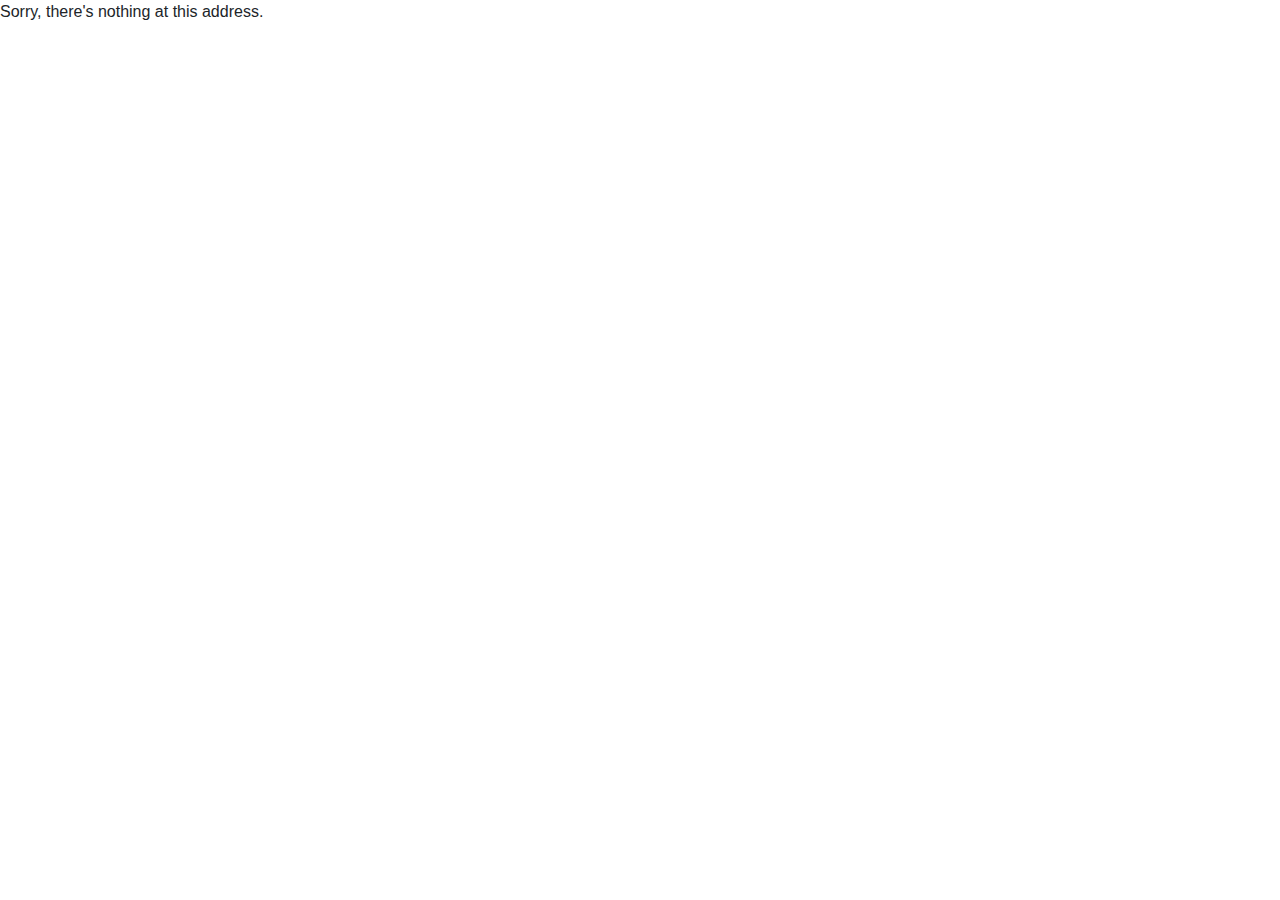
<file: wwwroot/index.html>
<!DOCTYPE html>
<html lang="en">

<head>
    <meta charset="utf-8" />
    <meta name="viewport" content="width=device-width, initial-scale=1.0, maximum-scale=1.0, user-scalable=no" />
    <title>ServiceWorkerForceUpdate</title>
    <base href="/" />
    <link href="css/bootstrap/bootstrap.min.css" rel="stylesheet" />
    <link href="css/app.css" rel="stylesheet" />
    <link href="ServiceWorkerForceUpdate.styles.css" rel="stylesheet" />
    <link href="manifest.json" rel="manifest" />
    <link rel="apple-touch-icon" sizes="512x512" href="icon-512.png" />
    <link rel="apple-touch-icon" sizes="192x192" href="icon-192.png" />
</head>

<body>
    <div id="app">Loading...</div>

    <div id="blazor-error-ui">
        An unhandled error has occurred.
        <a href="" class="reload">Reload</a>
        <a class="dismiss">🗙</a>
    </div>
    <script src="_framework/blazor.webassembly.js"></script>
    <script>navigator.serviceWorker.register('service-worker.js');</script>
</body>

</html>
</file>
<file: wwwroot/css/app.css>
﻿@import url('open-iconic/font/css/open-iconic-bootstrap.min.css');

html, body {
    font-family: 'Helvetica Neue', Helvetica, Arial, sans-serif;
}

h1:focus {
    outline: none;
}

a, .btn-link {
    color: #0071c1;
}

.btn-primary {
    color: #fff;
    background-color: #1b6ec2;
    border-color: #1861ac;
}

.content {
    padding-top: 1.1rem;
}

.valid.modified:not([type=checkbox]) {
    outline: 1px solid #26b050;
}

.invalid {
    outline: 1px solid red;
}

.validation-message {
    color: red;
}

#blazor-error-ui {
    background: lightyellow;
    bottom: 0;
    box-shadow: 0 -1px 2px rgba(0, 0, 0, 0.2);
    display: none;
    left: 0;
    padding: 0.6rem 1.25rem 0.7rem 1.25rem;
    position: fixed;
    width: 100%;
    z-index: 1000;
}

    #blazor-error-ui .dismiss {
        cursor: pointer;
        position: absolute;
        right: 0.75rem;
        top: 0.5rem;
    }

.blazor-error-boundary {
    background: url([data-uri]) no-repeat 1rem/1.8rem, #b32121;
    padding: 1rem 1rem 1rem 3.7rem;
    color: white;
}

    .blazor-error-boundary::after {
        content: "An error has occurred."
    }
</file>
